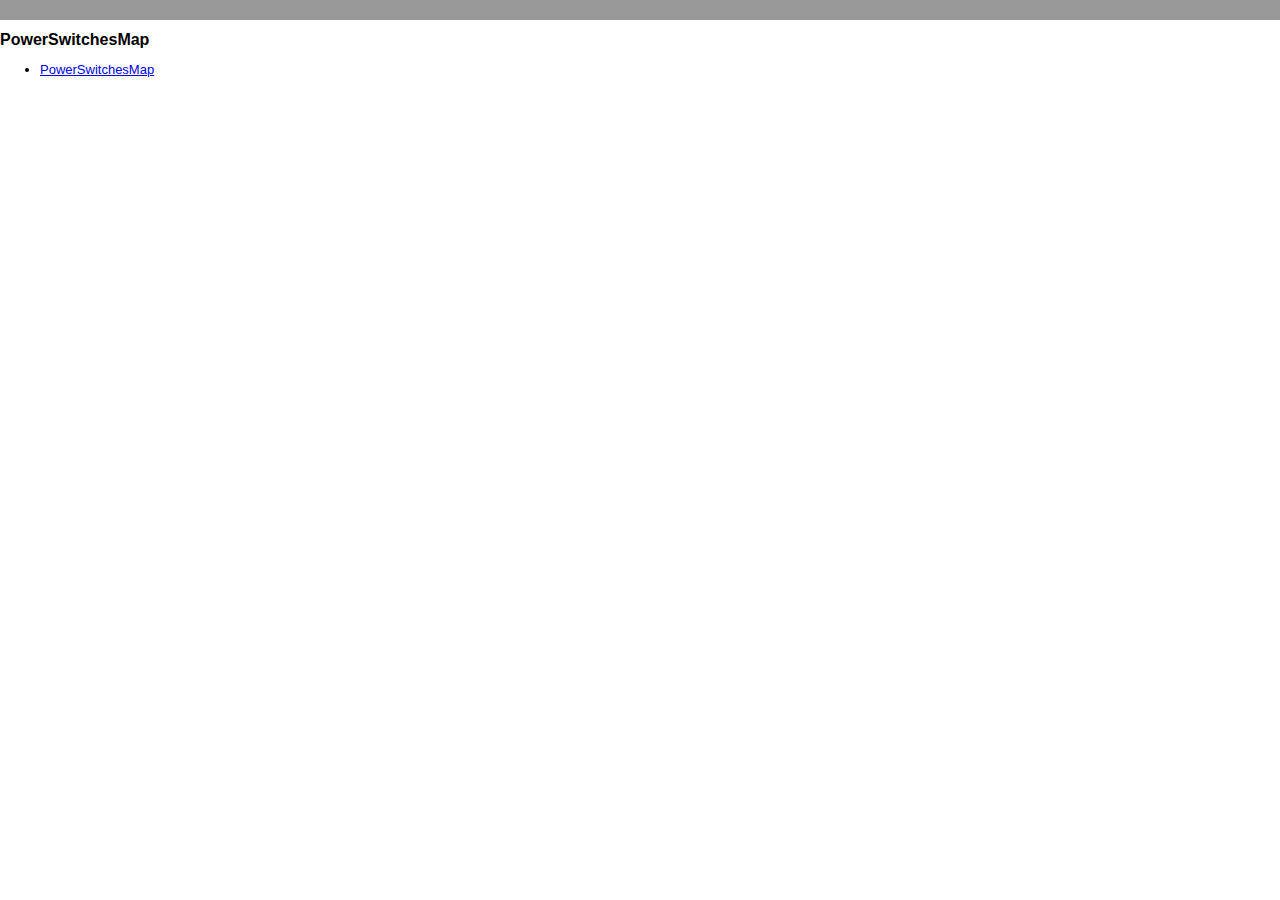
<file: Documentation/PowerSwitchesMap_files/toolbar.htm>
<!DOCTYPE HTML PUBLIC "-//W3C//DTD HTML 4.0 Transitional//EN">
<html>
<head>
<meta http-equiv="Content-Type" content="text/html; charset=UTF-8"/>
<meta name="vs_targetSchema" content="http://schemas.microsoft.com/intellisense/ie5"/>
<title></title>
<style type="text/css">
body
{
	font-family: Verdana, Sans-Serif;
	font-size: small;
}

.toc
{
	font-size: medium;
}
</style>
<script type="text/javascript" language="javascript">
	if (parent.fShowWidgets)
	{
		location.replace("widgets.htm");
	}
</script>
</head>


<body leftmargin="0" topmargin="0" class="nav" dir=ltr>
	<table id="tabToc" width="100%" cellspacing="0" cellpadding="0" border="0" bgcolor="#999999" height="20">
	<tr>
	<td>&nbsp;</td>
	</tr>
	</table>

<h1 class="toc">PowerSwitchesMap</h1>
	<ul>
		<li><a href="png_1.htm" target="frmDrawing">PowerSwitchesMap</a></li>

	</ul>


</body>
</html>
</file>
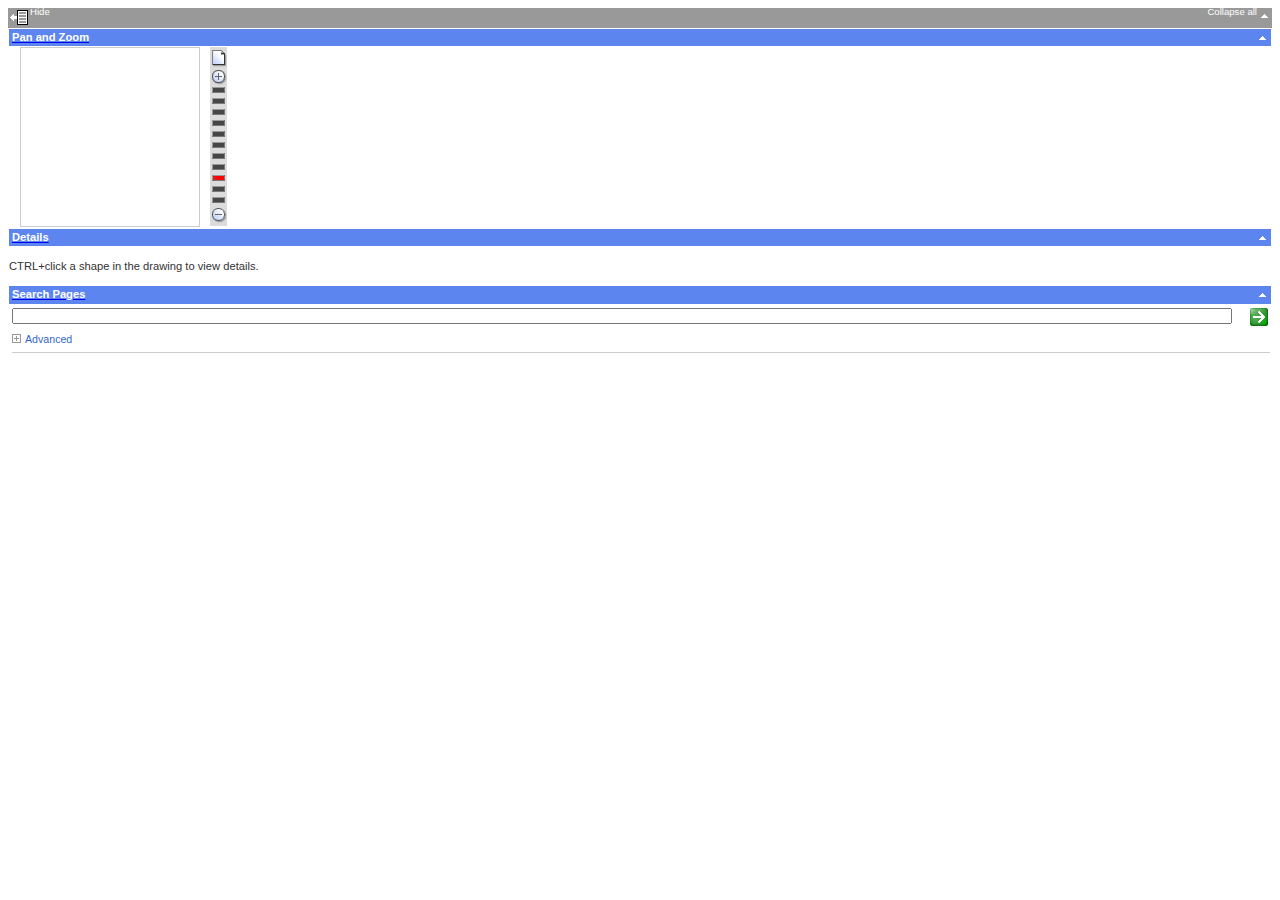
<file: Documentation/PowerSwitchesMap_files/widgets.htm>
<html>
<head>
<meta http-equiv="Content-Type" content="text/html; charset=UTF-8"/>
<title>PowerSwitchesMap</title>
<meta name="vs_targetSchema" content="http://schemas.microsoft.com/intellisense/ie5"/>
<link href="visio.css" rel="stylesheet">
<script src="keys.js" type="text/javascript" language="javascript"></script>
<script src="find.js" type="text/javascript" language="javascript"></script>
<script type="text/javascript" language="javascript">
	
	var imgMin = new Image();
	imgMin.src = "minimize.gif";
	
	var imgMax = new Image();
	imgMax.src = "maximize.gif";

	var fileList = parent.g_FileList;
	
	function Widgets()
	{
		this.GoTo = null;
		this.Search = null;
		this.Details = null;
		this.PNZ = null;

		this.divCount = 0;
		
		this.OpenText = "Collapse all";
		this.OpenAlt = "Collapse all";
		this.ClosedText = "Expand all";
		this.ClosedAlt = "Expand all";

		this.Display = "";
		this.Img = imgMin;
		this.Text = this.OpenText;
		this.Alt = this.OpenAlt;
		
		this.ToggleAll = ToggleAll;
		this.ToggleWidget = ToggleWidget;
		this.Add = Add;
	}		

	function Add(div, name)
	{
		tmpStr = "this." + name + " = new Widget(div);"
		eval(tmpStr);
		var thisWidget = eval("this." + name);
	}

	function Widget(div)
	{
		return div;
	}	

	function ToggleAll()
	{
		var OpenCloseFunc = Widget;

		if(this.Display == "")
		{
			this.Display = "none";
			this.Img = imgMax;
			this.Text = this.ClosedText;
			this.Alt = this.ClosedAlt;
			document.getElementById("expparent00").title = this.ClosedAlt;
			OpenCloseFunc = CloseWidget;
		}
		else
		{
			this.Display = "";
			this.Img = imgMin;
			this.Text = this.OpenText;
			this.Alt = this.OpenAlt;
			document.getElementById("expparent00").title = this.OpenAlt;
			OpenCloseFunc = OpenWidget;
		}
		document.getElementById("exp00").src = this.Img.src;	
		document.getElementById("textExp").innerHTML = this.Text;
		document.getElementById("exp00").alt = this.Alt;
	
		if(this.GoTo)
		{
			OpenCloseFunc(this.GoTo)
		}
		if(this.Search)
		{
			OpenCloseFunc(this.Search)
		}
		if(this.Details)
		{
			OpenCloseFunc(this.Details)
		}
		if(this.PNZ)
		{
			OpenCloseFunc(this.PNZ)
		}
	}

	function ToggleNav()
	{
		if(document.getElementById("divCollapsedNav").style.display == "none")
		{
			document.getElementById("divCollapsedNav").style.display = "";
			document.getElementById("divOpenNav").style.display = "none";
			parent.document.getElementById("frmstOuter").cols = "20,*"
			parent.document.getElementById("frmToolbar").noResize = true;
		}
		else
		{
			document.getElementById("divOpenNav").style.display = "";
			document.getElementById("divCollapsedNav").style.display = "none";
			parent.document.getElementById("frmstOuter").cols = "237,*"
			parent.document.getElementById("frmToolbar").noResize = false;
		}
	}
	
	function ToggleWidget(div)
	{
		if(div.style.display == "none")
		{
			OpenWidget(div);
		}
		else
		{
			CloseWidget(div);
		}
	}

	function OpenWidget(div)
	{
		document.getElementById(div.img).src = imgMin.src;
		div.style.display = "";
		document.getElementById(div.img).alt = div.openAlt;
		document.getElementById(div.img + "1").title = div.openAlt;
		document.getElementById(div.img + "2").title = div.openAlt;
	}

	function CloseWidget(div)
	{
		document.getElementById(div.img).src = imgMax.src;
		div.style.display = "none";
		document.getElementById(div.img).alt = div.closedAlt;
		document.getElementById(div.img + "1").title = div.closedAlt;
		document.getElementById(div.img + "2").title = div.closedAlt;
	}

	function load()
	{
		parent.g_WidgetsLoaded = true;

		if (parent.g_LoadingWidgets)
		{
			parent.g_LoadingWidgets = false;
			parent.location.reload();
		}
	}

	function unload()
	{
		parent.g_LoadingWidgets = true;
	}
	
		
	var widgets = new Widgets();

</script>

</head>
<body onload="load();" onunload="unload();" onkeypress="keyHandler(event)">
<div id="divOpenNav" class="nav">

	<table id="tabToc" width="100%" class="navTocColor" style="margin-bottom:1px;" cellspacing="0" cellpadding="0" border="0" height="20" dir=ltr>
	<tr>
	<td width="2"><a href="javascript:ToggleNav();" title="Collapse navigation frame" id="linkNavOpen"><img src="toc.gif" alt="Collapse navigation frame" width="22" height="17" border="0"></a></td>
	<td><p class="p1"><a href="javascript:ToggleNav();" title="Collapse navigation frame" class="a1">Hide</a></p></td>
	<td align="right"><p class="p1"><a href="javascript:widgets.ToggleAll()" id="textExp" class="a1">Collapse all</a></p></td>
	<td width="2">
		<div style="padding:2pt,1.5pt,0pt,0pt"><a href="javascript:widgets.ToggleAll()" title="Collapse all" id="expparent00"><img id="exp00" alt="Collapse all" src="minimize.gif" width="15" height="15" border="0"></a></div>
	</td>
	</tr>
	</table>
	
	

	
	<div id="divPNZ" class="holder" dir=ltr>
		<table width="100%" cellspacing="0" cellpadding="0" border="0" class="holderTable">
		<tr><td>
			<div class="fillcolor">
				<table width="100%" cellspacing="0" cellpadding="1" border="0" class="fillcolor">
				<tr>
				<td style="padding:3px;"><a id="exp41" title="Collapse Pan and Zoom" href="javascript:widgets.ToggleWidget(hidePNZ);"><p class="label" style="display:inline;">Pan and Zoom</p></a></td>
				<td width="15"><a id="exp42" title="Collapse Pan and Zoom" href="javascript:widgets.ToggleWidget(hidePNZ);"><img id="exp4" alt="Collapse Pan and Zoom" src="minimize.gif" width="15" height="15" border="0"></a></td>
				</tr>
				</table>
			</div>
		</td></tr>
		<tr><td>
			<div id="hidePNZ" style="text-align:right;" class="hiderScroll" openAlt="Collapse Pan and Zoom" closedAlt="Expand Pan and Zoom">
				<table width="220" border="0" cellpadding="0" cellspacing="0">
				<tr>
				<td align="center" valign="middle">
					<iframe title="Pan and Zoom window" longdesc="Pan and Zoom window" name="ifrmPNZ" id="ifrmPNZ" src="zoom.htm" width="178" height="178" frameborder="0" marginheight="0" marginwidth="0" scrolling="no" style="border: #cccccc 1px solid;"></iframe>
				</td>
					
				<td>
					<table id="tabScale" width="17" cellspacing="0" cellpadding="0" border="0" onmouseover="tickFocus(event)" onmouseout="tickBlur(event)">
						<tr><td><a href="javascript:tickSelect(100);" title="Zoom page to 100%"><img src="fullpage.gif" alt="Zoom page to 100%" border="0"></a></td></tr>
						<tr><td><a href="javascript:ZoomUpDown(1);" title="Zoom in"><img src="panplus.gif" alt="Zoom in" border="0"></a></td></tr>
						<tr><td><a href="javascript:tickSelect(500);" title="Zoom to 500%"><img id="t500" src="tick-off.gif" alt="Zoom to 500%" width="17" height="11" border="0"></a></td></tr>
						<tr><td><a href="javascript:tickSelect(450);" title="Zoom to 450%"><img id="t450" src="tick-off.gif" alt="Zoom to 450%" width="17" height="11" border="0"></a></td></tr>
						<tr><td><a href="javascript:tickSelect(400);" title="Zoom to 400%"><img id="t400" src="tick-off.gif" alt="Zoom to 400%" width="17" height="11" border="0"></a></td></tr>
						<tr><td><a href="javascript:tickSelect(350);" title="Zoom to 350%"><img id="t350" src="tick-off.gif" alt="Zoom to 350%" width="17" height="11" border="0"></a></td></tr>
						<tr><td><a href="javascript:tickSelect(300);" title="Zoom to 300%"><img id="t300" src="tick-off.gif" alt="Zoom to 300%" width="17" height="11" border="0"></a></td></tr>
						<tr><td><a href="javascript:tickSelect(250);" title="Zoom to 250%"><img id="t250" src="tick-off.gif" alt="Zoom to 250%" width="17" height="11" border="0"></a></td></tr>
						<tr><td><a href="javascript:tickSelect(200);" title="Zoom to 200%"><img id="t200" src="tick-off.gif" alt="Zoom to 200%" width="17" height="11" border="0"></a></td></tr>
						<tr><td><a href="javascript:tickSelect(150);" title="Zoom to 150%"><img id="t150" src="tick-off.gif" alt="Zoom to 150%" width="17" height="11" border="0"></a></td></tr>
						<tr><td><a href="javascript:tickSelect(100);" title="Zoom to 100%" id="a100"><img id="t100" src="tick-on.gif" alt="Zoom to 100%" width="17" height="11" border="0"></a></td></tr>
						<tr><td><a href="javascript:tickSelect(50);" title="Zoom to 50%"><img id="t50" src="tick-off.gif" alt="Zoom to 50%" width="17" height="11" border="0"></a></td></tr>
						<tr><td><a href="javascript:tickSelect(10);" title="Zoom to 10%"><img id="t10" src="tick-off.gif" alt="Zoom to 10%" width="17" height="11" border="0"></a></td></tr>
						<tr><td><a href="javascript:ZoomUpDown(-1);" title="Zoom out"><img src="panminus.gif" alt="Zoom out" border="0"></a></td></tr>
					</table>
				</td>
				</tr>
				</table>
			</div>			
		</td></tr>
		</table>
		
		<script type="text/javascript" language="javascript">
		    var hidePNZ = document.getElementById("hidePNZ");
			hidePNZ.img = "exp4";
			widgets.Add(hidePNZ, "PNZ");
			widgets.divCount++;

			var zoomLevels = new Array(10, 50, 100, 150, 200, 250, 300, 350, 400, 450, 500);

			var tickOff = new Image();
			tickOff.src = "tick-off.gif";
			
			var tickFoc = new Image();
			tickFoc.src = "tick-foc.gif";
			
			var tickOn = new Image();
			tickOn.src = "tick-on.gif";
				
			function getElem(event)
			{
				// Retrieve the event in IE
				if (!event)
					var event = window.event;
				
				// Reference the element howeaver this browser can
				var elem;
				if (event.target) // For Firefox
					elem = event.target;
				else if (event.srcElement) // For IE
					elem = event.srcElement;
				if (elem.nodeType == 3) // For Safari
					elem = elem.parentNode;
				
				return elem
			}
			function tickFocus(event)
			{
				var elem = getElem(event);
				
				if(elem.state == "off")
					elem.src = tickFoc.src;
			}
			
			function tickBlur(event)
			{
				var elem = getElem(event);
					
				if(elem.state == "off")
					elem.src = tickOff.src;
			}

			function tickSelect(percentZoom)
			{
				if (parent.viewMgr &&
					parent.viewMgr.Zoom)
				{
					changeTick(percentZoom);
					parent.viewMgr.Zoom(percentZoom);					
				}

                var frame = frames[0];
				
				if(frame.zoomRectDiv)
				{
					frame.g_width = parseInt(frame.zoomRectDiv.style.pixelWidth);
					frame.g_height = parseInt(frame.zoomRectDiv.style.pixelHeight);
					frame.g_newLeft = parseInt(frame.zoomRectDiv.style.left);
					frame.g_newTop = parseInt(frame.zoomRectDiv.style.top);
				}
			}

			function changeTick(percentZoom)
			{
				img = document.getElementById("t" + percentZoom);
									
				img.src = tickOn.src;
				
				if(elemScale.tickSelected && elemScale.tickSelected != img)
				{
					elemScale.tickSelected.src = tickOff.src;
				}
				elemScale.tickSelected = img;
			}
			
			function ZoomUpDown(increment)
			{
				if (elemScale.tickSelected)
				{
					var curZoomLevel = elemScale.tickSelected.id.substring (1);
					var newZoomLevelIndex = IndexFromLevel (curZoomLevel * 1.0);
					if (newZoomLevelIndex >= 0)
					{
						var img = document.getElementById("t" + zoomLevels[newZoomLevelIndex + increment]);
						if (img)
						{
							tickSelect(img.id.substring(1));
						}
					}
				}
				else
				{
					tickSelect (100);
				}
			}

			function IndexFromLevel (zoomLevel)
			{
				for (var count = 0; count < zoomLevels.length; count++)
				{
					if (zoomLevels[count] == zoomLevel)
					{
						return count;
					}
				}

				return -1;
			}
			
			elemScale = document.getElementById("tabScale");
		</script>
	</div>

	
	<div id="divDetails" class="holder" dir=ltr>
		<table width="100%" cellspacing="0" cellpadding="0" border="0" class="holderTable">
		<tr><td>
			<div class="fillcolor">
				<table width="100%" cellspacing="0" cellpadding="1" border="0" class="fillcolor">
				<tr>
				<td style="padding:3px;"><a id="exp21" title="Collapse Details" href="javascript:widgets.ToggleWidget(hideDetails);"><p class="label" style="display:inline;">Details</p></a></td>
				<td width="15"><a id="exp22" title="Collapse Details" href="javascript:widgets.ToggleWidget(hideDetails);"><img id="exp2" alt="Collapse Details" src="minimize.gif" width="15" height="15" border="0"></a></td>
				</tr>
				</table>
			</div>
		</td></tr>
		<tr><td>
			<div id="hideDetails" class="hiderScroll" openAlt="Collapse Details" closedAlt="Expand Details">
				<P class="p2" class="detsPara">CTRL+click a shape in the drawing to view details.</P>
			</div>
		</td></tr>
		</table>		
		
		<script type="text/javascript" language="javascript">
		    var hideDetails = document.getElementById("hideDetails");
			hideDetails.img = "exp2";
			widgets.Add(hideDetails, "Details");
			widgets.divCount++;
		</script>
	</div>

	
	<div id="divSearch" class="holder">
		<table width="100%" cellspacing="0" cellpadding="0" border="0" class="holderTable">
		<tr><td>
			<div class="fillcolor" dir=ltr>
				<table width="100%" cellspacing="0" cellpadding="1" border="0" class="fillcolor">
				<tr>
				<td style="padding:3px;"><a id="exp11" title="Collapse Search Pages" href="javascript:widgets.ToggleWidget(hideSearch);"><p class="label" style="display:inline;">Search Pages</p></a></td>
				<td width="15"><a id="exp12" title="Collapse Search Pages" href="javascript:widgets.ToggleWidget(hideSearch);"><img src="minimize.gif" id="exp1" alt="Collapse Search Pages" width="15" height="15" border="0"></a></td>
				</tr>
				</table>
			</div>

		</td></tr>
		<tr><td>	

			<div id="hideSearch" img="exp1" class="hiderScroll" openAlt="Collapse Search Pages" closedAlt="Expand Search Pages">
								<form name=theForm onsubmit="FindOnClick(); return false;" ID="Form1">
									<table width="100%" cellspacing="0" cellpadding="3" border="0">
									<tr>
									<td width="100%">
										<input class="formText" type="text" name="findString" maxlength="255" size="26" title="Enter text for search. Press Enter to begin search.">
									</td>
									<td width="18" class="gobutton">
										<input type="image" src="go.gif" alt="Start searching" width="18" height="18" ID="GoButton" NAME="GoButton">
									</td>
									</tr>
									<tr>
									<td colspan="2" class="p2">
										<a href="javascript:{};" tabindex="0" onclick="TogglePlus(hideAdvSrch,as0);" class="blu1"><img src="plus.gif" alt="Shows/hides advanced searching options" border="0" id="as0">Advanced</a>
											<div id="hideAdvSrch" class="hiderScroll" style="display:none;">
												<b>Search By:</b>
												<div id="divS"></div>
											</div>
										<hr width="100%" size="1" color="#cccccc">
										<div id="hideResults" class="hiderScroll" style="display:none;"></div>
									</td>
									</tr>
									</table>
								</form>
			</div>					

		</td></tr>
		</table>
		
		
		<script type="text/javascript" language="javascript">
		    var hideSearch = document.getElementById("hideSearch");
			hideSearch.img = "exp1";
			widgets.Add(hideSearch, "Search");
			widgets.divCount++;
			
			makeAdvancedFindCheckboxes(document.getElementById("divS"));
			
			
			var imgPlus = new Image();
			imgPlus.src = "plus.gif";
	
			var imgMinus = new Image();
			imgMinus.src = "minus.gif";
			
			function TogglePlus(div, img, container)
			{
				if(typeof(img) == "string")	
					img = document.getElementById(img)
				if(typeof(div) == "string")
					div = document.getElementById(div)
					
				widget = widgets.Search;
				if(div && img)
				{
					if(div.style.display == "none")
					{
						div.style.display = "";
						img.src = imgMinus.src;
						div.open = "true";
					}
					else
					{
						div.style.display = "none";
						img.src = imgPlus.src;
						
						div.open = "false";
					}
				}
			}
		</script>
	</div>


</div>

<div id="divCollapsedNav" class="navTocColor" style="display:none;width:100%;height:100%;">
	<a href="javascript:ToggleNav();" title="Expand navigation frame" id="linkNavClosed"><img src="toc2.gif" alt="Expand navigation frame" border="0"></a>
</div>	


</body>
</html>
</file>
<file: Documentation/PowerSwitchesMap_files/visio.css>
td {vertical-align: top;}

.fillcolor
{	vertical-align: top;
	padding: 0pt;
	background-color:#5C85EF;
	filter:progid:DXImageTransform.Microsoft.Gradient(GradientType=1, StartColorStr='#5C85EF', EndColorStr='#90B6FF');
}

A.blu1
{
	color: #3366CC;
	text-decoration: none;
	font-size: 95%;
}

A.blu1:visited
{
	color: #3366CC;
	text-decoration: none
}

A.blu1:hover
{
	text-decoration: underline
}

.visrptTitle
{
	color:Black;
	font-style:normal;
}

.visrptSummryLabel
{
	color:black;
	font-weight:bold;
}

.visrptGrandTotalRow
{	
	color:Black;
	font-weight:bold;
}

.visrptHeader
{
	color:White;
	font-style:normal;
	background-color:#5C85EF;
}

.visrptRowItem
{
	background-color:#DDDDDD;
}

.a1
{	color: #ffffff;
	text-decoration:none;
}

.p1
{	font-family: verdana, sans-serif;
	font-size: 60%;
	COLOR: #ffffff;
	Margin: 4pt,0pt,0pt,0pt;
	line-height: .8em;
}

.p2
{	FONT-FAMILY: verdana, sans-serif;
	FONT-WEIGHT: normal;
	font-size: 70%;
	COLOR: #333333;
	Margin: 4pt,0pt,0pt,0pt;
	line-height: 1.3em;
}

.label
{	FONT-FAMILY: verdana, sans-serif;
	FONT-WEIGHT: bold;
	font-size: 70%;
	COLOR: #FFFFFF;
	Margin: .2em,0pt,2pt,2pt;
	line-height: 1em;
	text-decoration:none;
}

.gobutton
{
	padding: 0pt, 2pt, 0pt, 0pt;
	vertical-align: bottom;
}

.formText
{
	font-size: 70%;
	width: 99%;
	margin: 0;
	padding: 0;
}

.holderTable
{
	padding-left:1px;
	padding-right:1px;
}

.detsPara
{
	margin:2pt;
	font-size:60%;
}

.navTocColor
{
	background-color:#999999;
}

.indent
{
	margin-left:15px;
	margin-right:15px;
	padding-top:0px;
	margin-top:0px;
}

.results
{	
	COLOR: #333333;
	Margin: 4pt,0pt,0pt,10pt;
	text-indent: -10pt;
	line-height: 1.1em;
}

.propViewer 
{
	background-Color:white;
	color: black;
	font-family: verdana, sans-serif;
	font-style: italic;
	font-weight: bold;
	font-size: 70%;
	text-align: center;
}

.propViewerTABLE 
{
	margin: 2pt;
	border-collapse:collapse;
	border:solid 1px #999999;	
}

.propViewerTHEAD 
{
	border: 2px;
	font-size: 60%;
}

.propViewerTD 
{
	font-family: Verdana, sans-serif;
	FONT-WEIGHT: normal;
	font-size: 70%;
	COLOR: #000000;
	Margin: 0pt;
	line-height: 1.1em;
}

.propViewerEvenRow 
{
	background-Color: #E7E7E7;
}

.propViewerOddRow 
{
	background-Color: #FFFFFF; 
}

BODY
{
	font-family: Verdana, sans-serif;
	font-size: medium;
}

DIV
{
	margin:0;
	padding:0;
}

FORM
{
	margin:0;
}

.hiderScroll
{
	width:100%;
	margin-bottom:2px;
	margin-top:1px;
	overflow:auto;
}

.hider
{
	width:100%;
	margin-bottom:2px;
	margin-top:1px;
}

.nav
{
	width: 100%;
	height: 100%;
	overflow: auto;	
}

.menuItem 
{
	font-family:sans-serif;
	font-size:80%;
	line-height: 1.5em;
	background-color:white;
	color:black;
	cursor:hand;
}

.highlightItem 
{
	font-family:sans-serif;
	font-size:80%;
	line-height: 1.5em;
	background-Color:highlight; 
	color:white;
	cursor:hand;
}

.hlMenu 
{
	border:black 2px outset; 
	display:none; 
	z-index:10; 
	position:absolute; 
	background-Color:white;
}

.innerhlMenu 
{
	padding-left:2pt;
	padding-right:2pt;
	background-Color:white;
}

.svgmessage
{     FONT-FAMILY: verdana, sans-serif;
      FONT-WEIGHT: normal;
      font-size: 80%;
      COLOR: #333333;
      Margin: 1em;
      line-height: 1.1em;
}
</file>
